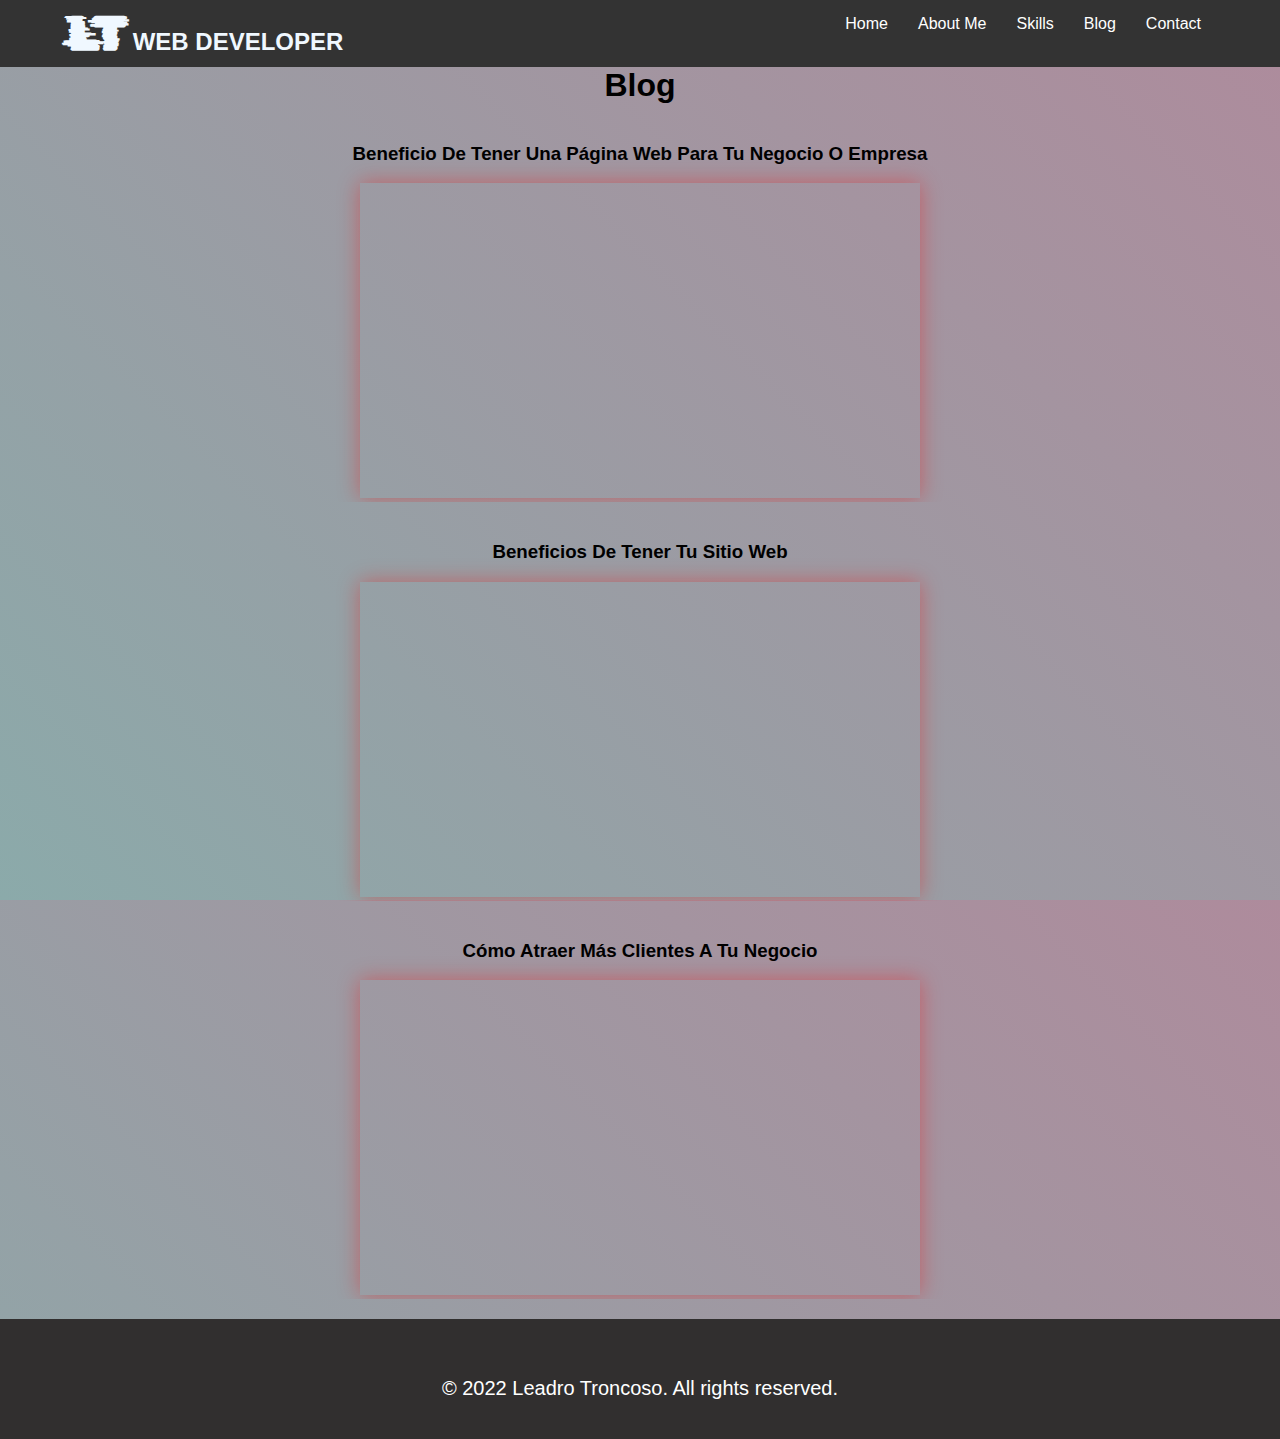
<file: pages/blog.html>
<!DOCTYPE html>
<html lang="es">
<head>
    <meta charset="UTF-8">
    <meta http-equiv="X-UA-Compatible" content="IE=edge">
    <meta name="viewport" content="width=device-width, initial-scale=1.0">
    <link rel="preconnect" href="https://fonts.googleapis.com">
    <link rel="preconnect" href="https://fonts.gstatic.com" crossorigin>
    <link href="https://fonts.googleapis.com/css2?family=BIZ+UDPMincho&family=Rubik+Glitch&display=swap" rel="stylesheet">
    <link rel="preconnect" href="https://fonts.googleapis.com">
    <link rel="preconnect" href="https://fonts.gstatic.com" crossorigin>
    <link href="https://fonts.googleapis.com/css2?family=BIZ+UDPMincho&family=Berkshire+Swash&family=Rubik+Glitch&display=swap" rel="stylesheet">
    <link rel="stylesheet" href="https://cdnjs.cloudflare.com/ajax/libs/font-awesome/6.1.1/css/all.min.css" integrity="sha512-KfkfwYDsLkIlwQp6LFnl8zNdLGxu9YAA1QvwINks4PhcElQSvqcyVLLD9aMhXd13uQjoXtEKNosOWaZqXgel0g==" crossorigin="anonymous" referrerpolicy="no-referrer" />
    <link rel="icon" href="../img/favicom.png">
    <link rel="stylesheet" href="../css/style.css">
    <title>Skills</title>
</head>

<body id="blog">

    <header class="encabezado">
        <div class="contenedor">
            <h1 class="logo"> <a href="../index.html"> <span>LT</span> Web Developer</a></h1>
            <input type="checkbox" id="botonMenu">
            <label for="botonMenu"><i class="fa-solid fa-bars"></i></label>
            <nav class="navEnlaces">
                <ul>
                    <li><a href="../index.html">Home</a></li>
                    <li><a href="../pages/aboutme.html">About Me</a></li>
                    <li><a href="../pages/skills.html">Skills</a></li>
                    <li><a href="../pages/blog.html">Blog</a></li>
                    <li><a href="../pages/contact.html">Contact</a></li>
                </ul>
            </nav>
        </div>
    </header>

    <main class="contentBlog">
        <h1>Blog</h1>
        <div class="contentWB">
            <div class="card">
                <h3>Beneficio De Tener Una Página Web Para Tu Negocio O Empresa</h3>
                <iframe width="560" height="315" src="https://www.youtube.com/embed/LYib-vmlj7s" title="YouTube video player" frameborder="0" allow="accelerometer; autoplay;   clipboard-write; encrypted-media; gyroscope; picture-in-picture" allowfullscreen></iframe>
            </div>
                
            <div class="card">
                <h3>Beneficios De Tener Tu Sitio Web</h3>
                <iframe width="560" height="315" src="https://www.youtube.com/embed/Xtu4X4sRvXI" title="YouTube video player" frameborder="0" allow="accelerometer; autoplay; clipboard-write; encrypted-media; gyroscope; picture-in-picture" allowfullscreen></iframe>
            </div>

            <div class="card">
                <h3>Cómo Atraer Más Clientes A Tu Negocio</h3>
                <iframe width="560" height="315" src="https://www.youtube.com/embed/KUt1MsSPfxE" title="YouTube video player" frameborder="0" allow="accelerometer; autoplay; clipboard-write; encrypted-media; gyroscope; picture-in-picture" allowfullscreen></iframe>
            </div>
        </div>
    </main>

    <footer>
        <ul class="footerContacto">
            <li class="LineBlock"> <a class="face" href="https://es-la.facebook.com/" target="_blank"> <i class="fa-brands fa-facebook-square"></i></a></li>
            <li class="LineBlock"> <a class="insta" href="https://www.instagram.com/" target="_blank"><i class="fa-brands fa-instagram"></i></a></li>
            <li class="LineBlock"> <a class="what" href=""> <i class="fa-brands fa-whatsapp-square" target="_blank"></i></a></li>
            <li class="LineBlock"> <a  class="twit" href="https://twitter.com/"target="_blank"> <i class="fa-brands fa-twitter"></i></a></li>
        </ul>
        <p class="copyr">© 2022 Leadro Troncoso. All rights reserved.</p>
    </footer>
</body>
</html>
</file>
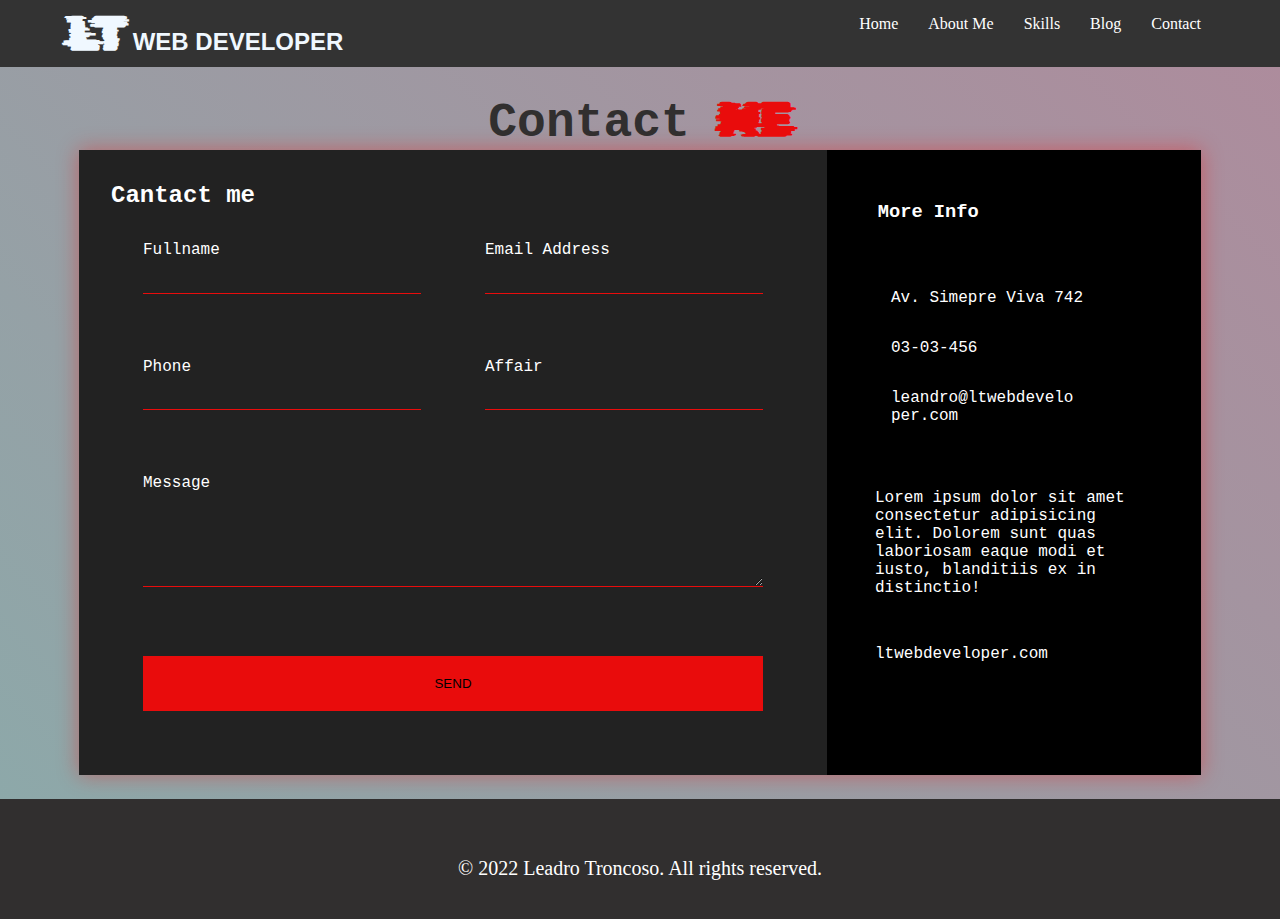
<file: pages/contact.html>
<!DOCTYPE html>
<html lang="es">
<head>
    <meta charset="UTF-8">
    <meta http-equiv="X-UA-Compatible" content="IE=edge">
    <meta name="viewport" content="width=device-width, initial-scale=1.0">
    <link rel="preconnect" href="https://fonts.googleapis.com">
    <link rel="preconnect" href="https://fonts.gstatic.com" crossorigin>
    <link href="https://fonts.googleapis.com/css2?family=BIZ+UDPMincho&family=Rubik+Glitch&display=swap" rel="stylesheet">
    <link rel="preconnect" href="https://fonts.googleapis.com">
    <link rel="preconnect" href="https://fonts.gstatic.com" crossorigin>
    <link href="https://fonts.googleapis.com/css2?family=BIZ+UDPMincho&family=Berkshire+Swash&family=Rubik+Glitch&display=swap" rel="stylesheet">
    <link rel="stylesheet" href="https://cdnjs.cloudflare.com/ajax/libs/font-awesome/6.1.1/css/all.min.css" integrity="sha512-KfkfwYDsLkIlwQp6LFnl8zNdLGxu9YAA1QvwINks4PhcElQSvqcyVLLD9aMhXd13uQjoXtEKNosOWaZqXgel0g==" crossorigin="anonymous" referrerpolicy="no-referrer" />
    <link rel="icon" href="../img/favicom.png">
    <link rel="stylesheet" href="../css/style.css">
    <title>Contact</title>
</head>

<body id="contactMe">

    <header class="encabezado">
        <div class="contenedor">
            <h1 class="logo"> <a href="../index.html"> <span>LT</span> Web Developer</a></h1>
            <input type="checkbox" id="botonMenu">
            <label for="botonMenu"><i class="fa-solid fa-bars"></i></label>
            <nav class="navEnlaces">
                <ul>
                    <li><a href="../index.html">Home</a></li>
                    <li><a href="../pages/aboutme.html">About Me</a></li>
                    <li><a href="../pages/skills.html">Skills</a></li>
                    <li><a href="../pages/blog.html">Blog</a></li>
                    <li><a href="../pages/contact.html">Contact</a></li>
                </ul>
            </nav>
        </div>
    </header>

    <main  class="content">
        
            <h1>Contact <span>ME</span></h1>
            <div class="contactG">
                <div class="contactForm">
                    <h2>Cantact me</h2>
                    <form action="form">
                        <p>
                            <label for="fullname">Fullname</label>
                            <input type="text" name="fullnema" id="fullmane">
                        </p>
                        <p>
                            <label for="email">Email Address</label>
                            <input type="email" name="email" id="email">
                        </p>
                        <p>
                            <label for="number">Phone</label>
                            <input type="tel" name="phone" id="number">
                        </p>
                        <p>
                            <label for="affair">Affair</label>
                            <input type="text" name="affair" id="affair">
                        </p>
                        <p class="block">
                        <label for="message">Message</label>
                        <textarea name="message" id="message" rows="5"></textarea>
                        </p>
                        <p class="block">
                            <button type="submit">Send</button>
                        </p>
                    </form>
                </div>
                
                <div class="contactInfo">
                    <h3>More Info</h3>
                    <ul>
                        <li><i class="fa-solid fa-location-dot"></i>Av. Simepre Viva 742</li>
                        <li><i class="fa-solid fa-phone"></i>03-03-456</li>
                        <li><i class="fa-solid fa-envelope"></i>leandro@ltwebdevelo per.com</li>
                    </ul>
                    <p>Lorem ipsum dolor sit amet consectetur adipisicing elit. Dolorem sunt quas laboriosam eaque modi et iusto, blanditiis ex in distinctio!</p>
                    <p>ltwebdeveloper.com</p>
                </div>
            </div>

    </main>

    <footer>
        <ul class="footerContacto">
            <li class="LineBlock"> <a class="face" href="https://es-la.facebook.com/" target="_blank"> <i class="fa-brands fa-facebook-square"></i></a></li>
            <li class="LineBlock"> <a class="insta" href="https://www.instagram.com/" target="_blank"><i class="fa-brands fa-instagram"></i></a></li>
            <li class="LineBlock"> <a class="what" href=""> <i class="fa-brands fa-whatsapp-square" target="_blank"></i></a></li>
            <li class="LineBlock"> <a  class="twit" href="https://twitter.com/"target="_blank"> <i class="fa-brands fa-twitter"></i></a></li>
        </ul>
        <p class="copyr">© 2022 Leadro Troncoso. All rights reserved.</p>
    </footer>
</body>
</html>
</file>
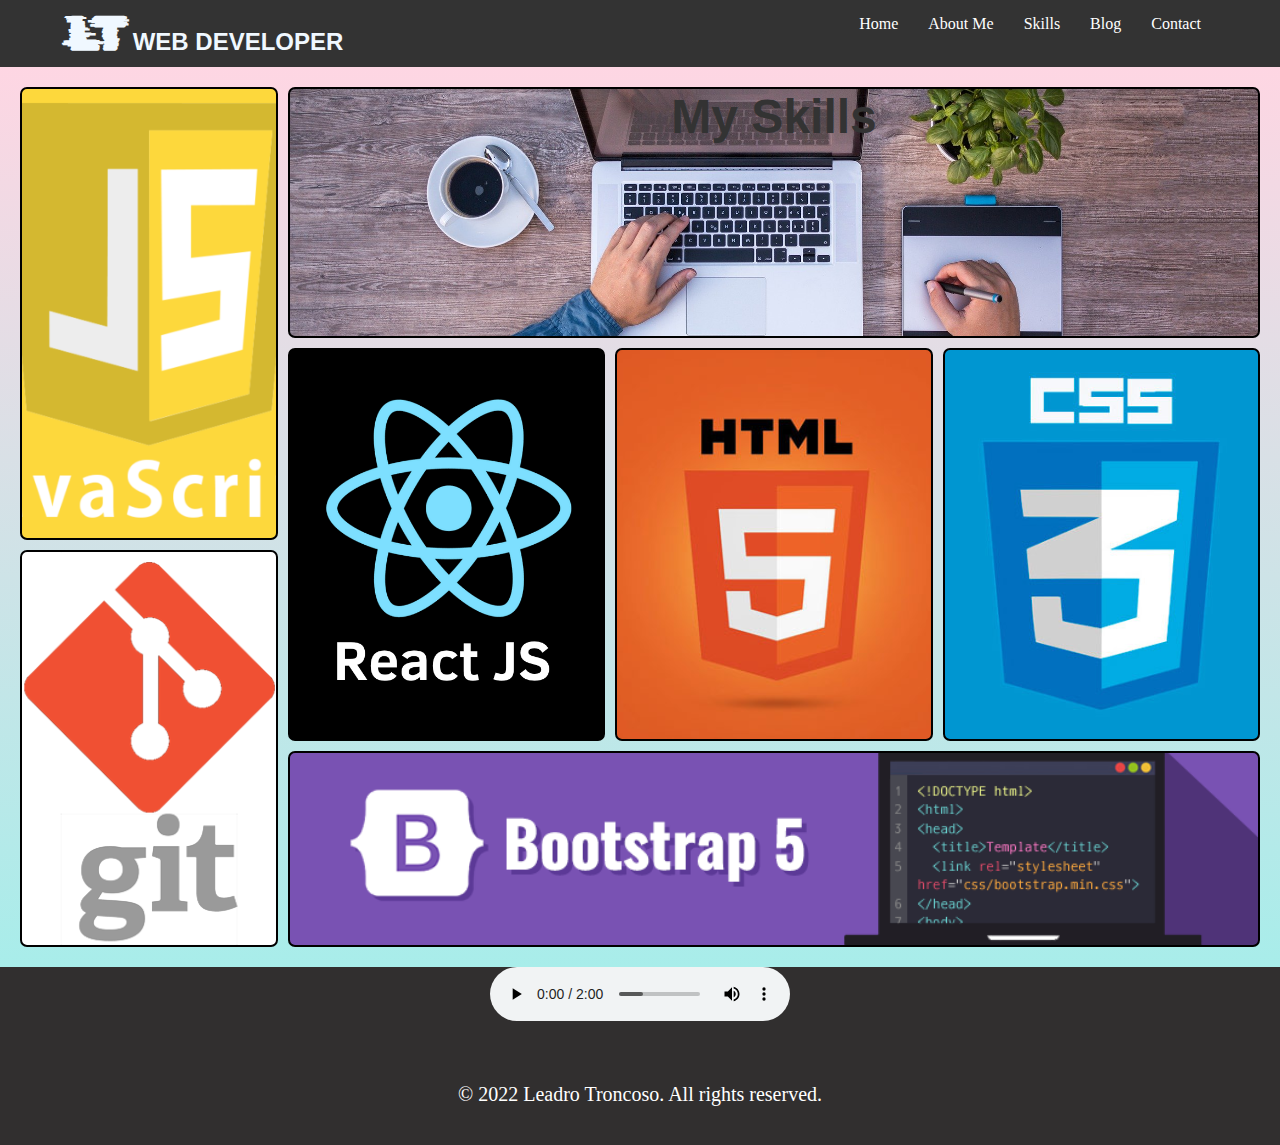
<file: pages/skills.html>
<!DOCTYPE html>
<html lang="es">
<head>
    <meta charset="UTF-8">
    <meta http-equiv="X-UA-Compatible" content="IE=edge">
    <meta name="viewport" content="width=device-width, initial-scale=1.0">
    <link rel="preconnect" href="https://fonts.googleapis.com">
    <link rel="preconnect" href="https://fonts.gstatic.com" crossorigin>
    <link href="https://fonts.googleapis.com/css2?family=BIZ+UDPMincho&family=Rubik+Glitch&display=swap" rel="stylesheet">
    <link rel="preconnect" href="https://fonts.googleapis.com">
    <link rel="preconnect" href="https://fonts.gstatic.com" crossorigin>
    <link href="https://fonts.googleapis.com/css2?family=BIZ+UDPMincho&family=Berkshire+Swash&family=Rubik+Glitch&display=swap" rel="stylesheet">
    <link rel="stylesheet" href="https://cdnjs.cloudflare.com/ajax/libs/font-awesome/6.1.1/css/all.min.css" integrity="sha512-KfkfwYDsLkIlwQp6LFnl8zNdLGxu9YAA1QvwINks4PhcElQSvqcyVLLD9aMhXd13uQjoXtEKNosOWaZqXgel0g==" crossorigin="anonymous" referrerpolicy="no-referrer" />
    <link rel="icon" href="../img/favicom.png">
    <link rel="stylesheet" href="../css/style.css">
    <title>Skills</title>
</head>

<body id="skills">
    <header class="encabezado">
        <div class="contenedor">
            <h1 class="logo"> <a href="../index.html"> <span>LT</span> Web Developer</a></h1>
            <input type="checkbox" id="botonMenu">
            <label for="botonMenu"><i class="fa-solid fa-bars"></i></label>
            <nav class="navEnlaces">
                <ul>
                    <li><a href="../index.html">Home</a></li>
                    <li><a href="../pages/aboutme.html">About Me</a></li>
                    <li><a href="../pages/skills.html">Skills</a></li>
                    <li><a href="../pages/blog.html">Blog</a></li>
                    <li><a href="../pages/contact.html">Contact</a></li>
                </ul>
            </nav>
        </div>
    </header>

    <main>
        <section class="contenedorSkills">
            <h1>My Skills</h1>
            <div class="img img1"></div>
            <div class="img img2"></div>
            <div class="img img3"></div>
            <div class="img img4"></div>
            <div class="img img5"></div>
            <div class="img img6"></div>
        </section>
        <section class="audio">
            <div>
                <audio src="../music/Electric.mp3"  autoplay="" controls="" loop></audio>
            </div>
        </section>
    </main>
    <footer>
        <ul class="footerContacto">
            <li class="LineBlock"> <a class="face" href="https://es-la.facebook.com/" target="_blank"> <i class="fa-brands fa-facebook-square"></i></a></li>
            <li class="LineBlock"> <a class="insta" href="https://www.instagram.com/" target="_blank"><i class="fa-brands fa-instagram"></i></a></li>
            <li class="LineBlock"> <a class="what" href=""> <i class="fa-brands fa-whatsapp-square" target="_blank"></i></a></li>
            <li class="LineBlock"> <a  class="twit" href="https://twitter.com/"target="_blank"> <i class="fa-brands fa-twitter"></i></a></li>
        </ul>
        <p class="copyr">© 2022 Leadro Troncoso. All rights reserved.</p>
    </footer>
</body>
</html>
</file>
<file: css/style.css>
*{
    margin: 0%;
    padding: 0%;
    box-sizing: border-box;
}

html{
    scroll-behavior: smooth;
}

/* ----------------------------layout Grid------------------------------ */
#bodyIndex{
    width: 100vw;
    height: 100vh;
    display: grid;
    grid: 10% 20% 55% 15% / repeat(12,1fr);
}
header{
    grid-column: 1/13;
    grid-row: 1/2;
}
.indexPage{
    grid-column: 1/13;
    grid-row: 2/4;
}
footer{
    grid-column: 1/13;
    grid-row: 4/5;
    background: rgb(89, 92, 92);
}

/* ---------------------------Estilo Header--------------------------------------*/

/*----------------------------Cominezo del Logo---------------------------------- */

header{
    background-color: #333;
    display: flex;
    justify-content: center;
    align-items: center;
}

.logo span{
    font-family: -apple-system, BlinkMacSystemFont, 'Segoe UI', Roboto, Oxygen, Ubuntu, Cantarell, 'Open Sans', 'Helvetica Neue', sans-serif;
    font-size: 2em;
    font-family: 'Rubik Glitch', cursive;
}
.logo a{
    padding: 5px 5px 5px 5px ;
    float: left;
    color: aliceblue;
    font-size: 1.5rem;
    margin-left: 20px;
    text-transform: uppercase;
    font-family: 'Secular One', sans-serif;
    text-decoration: none;
    border: 1px white;
}

/*-----------------------------Comienza barra de navegacion--------------------------*/

#botonMenu{
    display: none;
}
header label{
    float: right;
    font-size: 2em;
    margin-top: 0.5em;
    margin-right: 1em;
    color: white;
}
header label:hover{
    cursor: pointer;
    background-color: rgba(255, 255, 255, 0.4);
}
.contenedor{
    width: 100%;
    margin: auto;
}

header.contenedor{
    display: table;
}

.navEnlaces{
    position: absolute;
    top: 67px;
    left: 0;
    width: 100%;
    height: 100vh;
    background: rgb(0, 0, 0, 0.9);
    transition: all 0.5s;
    transform: translateX(-100%);
}

.navEnlaces a{
    display: block;
    color: white;
    height: 50px;
    padding: 15px;
    text-decoration: none;
    border-bottom: 1px solid rgba(255, 255, 255, 0.5);

}
.navEnlaces li :hover{
    background: rgba(255, 255, 255, 0.3);
}

#botonMenu:checked ~ .navEnlaces{
    transform: translateX(0%)
}
@media (min-width:1024px){
    .navEnlaces{
        position: static;
        width: auto;
        height: auto;
        transform: translateX(0%);
        display: flex;
        background: none;
        float: right;
        margin-right: 5%;
    }
    .logo a {
        margin-left: 5%;
    }
    .navEnlaces ul{
        display: flex;
        list-style: none;
    }
    .navEnlaces a{
        border: none;
    }
    header label{
        display: none;
    }
}


/*-------------------------------------------comienzo page Index-------------------------------------------- */

.indexPage{
    height: 80vh;
    background-image: url(../img/banner.jpg);
    background-size: cover;
    max-width: 100%;
    display: grid;
    grid-template-columns: repeat(10,fr);
    grid-template-rows: repeat(8,1fr);
}
.indexPage .indexInfo{
    grid-column: 7/10;
    grid-row: 3/7;
    color: white;
}
.indexPage h1{
    font-size: 3em;
    font-family: 'Berkshire Swash', cursive;
    text-shadow: 0px 1px 0px red;
    text-shadow: 0px 2px 0px red;
    text-shadow: 0px 3px 0px red;
    text-shadow: 0px 4px 0px red;
    text-shadow: 0px 5px 0px red;
    text-shadow: 0px 6px 5px red;
    animation-duration: 2s;
    animation-name: disappear;
    animation-delay: 5s;
    animation-direction: alternate;
    animation-iteration-count: infinite;
}
@keyframes disappear {
    0%{
        opacity: 0;
    }

    100%{
        opacity: 1;
    }
}


.indexPage .NombreColor{
    text-shadow: 1px 7px 0px turquoise;
    text-shadow: 1px 7px 5px turquoise;
}
.indexPage p{
    text-align: center;
    width: 500px;
    max-width: 100%;
    color: black;
    font-family: Arial, Helvetica, sans-serif;
    padding-top: 20px;

}


/*----------------------------------------comienza page aboutme---------------------------------------*/

#aboutMe{
    width: 100%;
    height: 100vh;
    background-image: linear-gradient(45deg, #8baaaa 0%, #ae8b9c 100%);
    display: flex;
    justify-content: center;
    align-content: center;
}
.contentMe img{
    height: auto;
    width: 37.5em;
    max-width: 100%;
    border-radius: 50%;
}
.textMe{
    width: 500px;
    max-width: 100%;
    padding: 100px 10px;
}
.contentMe{
    width: 1280px;
    max-width: 95%;
    margin: 0 auto;
    display: flex;
    flex-wrap: wrap;
    align-content: center;
    justify-content: space-around;
}
.textMe h1{
    color: #ffcc74;
    font-size: 5.3em;
    margin-bottom: 20px;
    text-transform: capitalize;
}
.textMe h4{
    color: white;
    font-size: 1.5em;
    margin-bottom: 25px;
    text-transform: capitalize
}
.textMe p{
    color: #c0c4d6;
    font-size: 1.1em;
    line-height: 28px;
    margin-bottom: 45px;
}
.buttonMe{
    background-color: #ffcc74;
    color: black;
    border: 2px solid transparent;
    text-decoration: none;
    padding: 10px 30px;
    border-radius: 30px;
    font-size: 1.1em;
    font-weight: bold;
}
.buttonMe:hover{
    transform: scale(1.2);
    background-color: transparent;
    border: 2px solid #ffcc74;
    transition: .4s;
    cursor: pointer;
}
@media screen and (max-width: 1180px) {
    #aboutMe{
    width: auto;
    height: auto;
    padding: 70px 0px;
}
}
@media screen and (max-width: 650px) {
    .contentMe img{
        margin-bottom: 35px;
    }
    .textMe h1{
        font-size: 3.5em;
        margin-bottom: 25px;
    }
}
/*-------------------------------------Comienza page Skills--------------------------------------*/
#skills .contenedorSkills{
    min-height: 900px;
    width: 100%;
    background-image: linear-gradient(to top, #a8edea 0%, #fed6e3 100%);
    display: grid;
    padding: 20px;
    gap: 10px;
    text-align: center;
    font-family: 'Quicksand', sans-serif;
    color: #333;
}

.contenedorSkills .img, .contenedorSkills h1 {
    border: 2px solid black;
    border-radius: 7px;
}
.contenedorSkills h1:hover{
    transform: scale(1.05);
    transition: all 0.5s;
}
.contenedorSkills .img:hover{
    transform: scale(1.05);
    transition: all 0.5s;
}
.img1{
    background-image: url(../img/react.png);
    background-size: cover;
    background-position: center;

}
.img2{
    background-image: url(../img/java.png);
    background-size: cover;
    background-position: center;
}
.img3{
    background-image: url(../img/css.png);
    background-size: cover;
    background-position: center;
}
.img4{
    background-image: url(../img/git.png);
    background-size: cover;
    background-position: center;
}
.img5{
    background-image: url(../img/html.png);
    background-size: cover;
    background-position: center;
}
.img6{
    background-image: url(../img/bootstrap.png);
    background-size: cover;
    background-position: center;
}
.audio{
    text-align: center;
    background-color: #312f2f;
}
@media (min-width:320px) and (max-width:1023px){
    .contenedorSkills .img{
        height: 250px;
    }
    .contenedorSkills h1{
        border: none;
    }
}

@media (min-width:1024px){
    .contenedorSkills h1{
        grid-column: 2/5;
        grid-row: 1/2;
        background-image: url(../img/banner.jpg);
        background-size: cover ;
        background-position: center;
        font-size: 3rem;
    }

    .img1 {
        grid-column: 1/2;
        grid-row: 1/3;
        background-image: url(../img/java.png);
        background-size: cover;
        background-position: center;
    }
    .img2{
        grid-column: 2/3;
        grid-row: 2/4;
        background-image: url(../img/react.png);
        background-size: cover;
        background-position: center;
    }
    .img3{
        grid-column: 4/5;
        grid-row: 2/4;
        background-image: url(../img/css.png);
        background-size: cover;
        background-position: center;
    }
    .img4{
        grid-column: 1/2;
        grid-row: 3/5;
        background-image: url(../img/git.png);
        background-size: cover;
        background-position: center;
    }
    .img5{
        grid-column: 3/4;
        grid-row: 2/4;
        background-image: url(../img/html.png);
        background-size: cover;
        background-position: center;
    }
    .img6{
        grid-column: 2/5;
        grid-row: 4/5;
        background-image: url(../img/bootstrap.png);
        background-size: cover;
        background-position: center;
    }
}


/*-------------------------------------comienza page blog----------------------------------------*/
#blog{
    background-image: linear-gradient(45deg, #8baaaa 0%, #ae8b9c 100%);
    font-family: 'Quicksand', sans-serif;
    height: 100vh;
    text-align: center;
}
.contenWB{
    display: flex;
}
.card{
    display: block;
    width: none;
    margin: 1.25em;
    overflow: hidden;
    cursor: default;
    transition: all 400ms ease;

}
.card h3{
    padding: 1em;
}
iframe{
    max-width: 100%;
    height: auto;
    aspect-ratio: 16/9;
    box-shadow: 0 0 20px 0 rgba(241, 12, 12, 0.4) ;
}

/*---------------------------------------comienza Page Contanct----------------------------------------*/

#contactMe{
    background-image: linear-gradient(45deg, #8baaaa 0%, #ae8b9c 100%);
    color: white;
    
}

.content{
    max-width: 1170px;
    margin-left: auto;
    margin-right: auto;
    padding: 1.5em;
    font-family: 'Nanum Gothic Coding', monospace; 
}
.content h1{
    text-align: center;
    font-size: 3em;
    color: #312f2f;
}
.content span{
    font-family: 'Rubik Glitch', cursive;
    color: rgb(233, 12, 12);
}
.contactG{
    box-shadow: 0 0 20px 0 rgba(241, 12, 12, 0.4) ;
}
.contactG > * {
    padding: 2em;
}
.contactForm{
    background-color: #222222;
}

.contactForm form p {
    margin: 0;
    padding: 2em;
}
.contactForm form button,
.contactForm form input,
.contactForm form textarea{
    width: 100%;
    padding: 0.7em;
    border: none;
    background: none;
    outline: none;
    color: white;
    border-bottom: 1px solid rgb(233, 12, 12);
}
.contactForm form button{
    background-color: rgb(233, 12, 12);
    color: black;
    border: none;
    text-transform: uppercase;
    padding: 1.5em;
}
.contactForm form button:hover,
.contactForm form button:focus{
    background: rgb(233, 101, 101);
    color: white;
    transition: background-color 1s ease-out;
    outline: none;
}
.contactInfo{
    background-color: black;
}
.contactInfo h3,
.contactInfo ul,
.contactInfo p{
    text-align: center;
    margin: 0 0 1rem 0;
}
.contactInfo ul{
    list-style: none;
}
.contactInfo ul li{
    padding: 1em;
}
/* ----------contact grid--------- */
.contactForm form{
    display: grid;
    grid-template-columns: 1fr 1fr;
}
.contactForm form .block{
    grid-column: 1/3;
}
@media (min-width:1024px){
    .contactG{
        display: grid;
        grid-template-columns: 2fr 1fr;
    }
    .contactG > * {
        padding: 2em;
    }
    .contactInfo h3,
    .contactInfo ul,
    .contactInfo p {
        padding: 1em;
        text-align: left;
    }
}

/* ----------------------------------------------footer----------------------------------------------- */

footer{
    height: 120px;
    width: 100%;
    background-color: #312f2f;
    font-size: 50px;
    text-align: center;
    color: white;
}
.face{
    color: blue;
}
.insta{
    color: white
}
.what{
    color: rgb(13, 219, 13);
}
.footerContacto{
    list-style: none;
}
.twit{
    color: rgb(9, 118, 243);
}
.LineBlock{
    display: inline-block;
    margin-top: 20px;
    padding-left: 30px;

}
.copyr{
    font-size: 20px;
}

.ini{
    height: 40px;
    width:40px;
    color: #312f2f;
    text-align: center;
    border: 2px solid #312f2f;
    background-image: linear-gradient(to top, #a8edea 0%, #fed6e3 100%);
    position: fixed;
    right: 20px;
    bottom: 60px;
    font-size: 25px;
    line-height: 35px;
    border-radius: 50%;
    box-shadow: 1px 1px 5px 1px rgba(218, 197, 8, 0.4),
    -1px -1px 5px 1px rgba(218, 197, 8, 0.4);
}
.contactI{
    height: 40px;
    width: 40px;
    background-image: linear-gradient(to top, #a8edea 0%, #fed6e3 100%);
    color: #312f2f;
    text-align: center;
    border: 2px solid #312f2f;
    position: fixed;
    right: 20px;
    bottom: 15px;
    font-size: 30px;
    line-height: 40px;
    border-radius: 50%;
    box-shadow: 1px 1px 5px 1px rgba(218, 197, 8, 0.4),
    -1px -1px 5px 1px rgba(218, 197, 8, 0.4);
}
</file>
